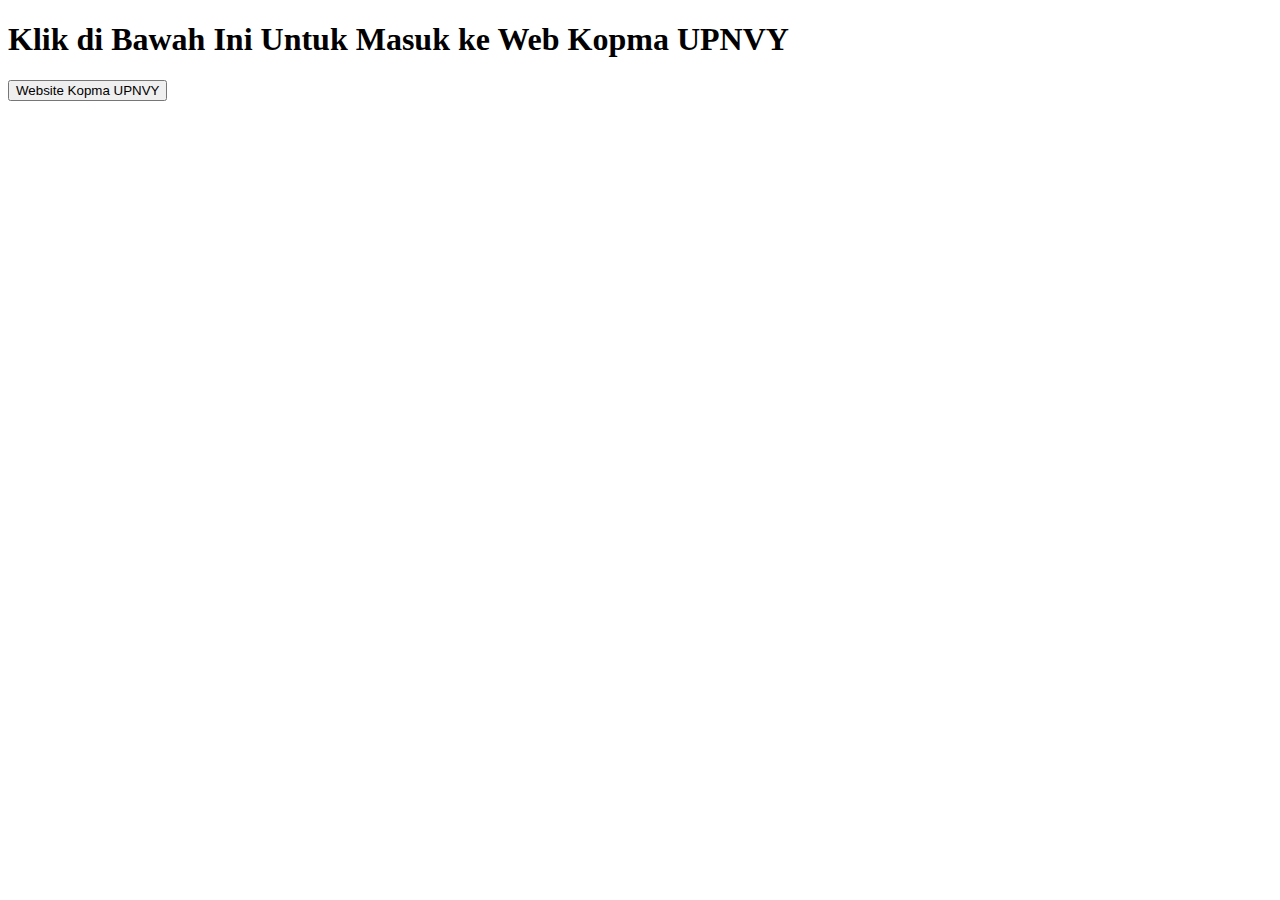
<file: index.html>
<!DOCTYPE html>
<html lang="en">
<head>
    <meta charset="UTF-8">
    <meta name="viewport" content="width=device-width, initial-scale=1.0">
    <title>Portal</title>
</head>
<body>
    <h1>Klik di Bawah Ini Untuk Masuk ke Web Kopma UPNVY</h1>
    <a href="ASSETS/Index.php">
        <button>Website Kopma UPNVY</button>
    </a>
</html>
</file>
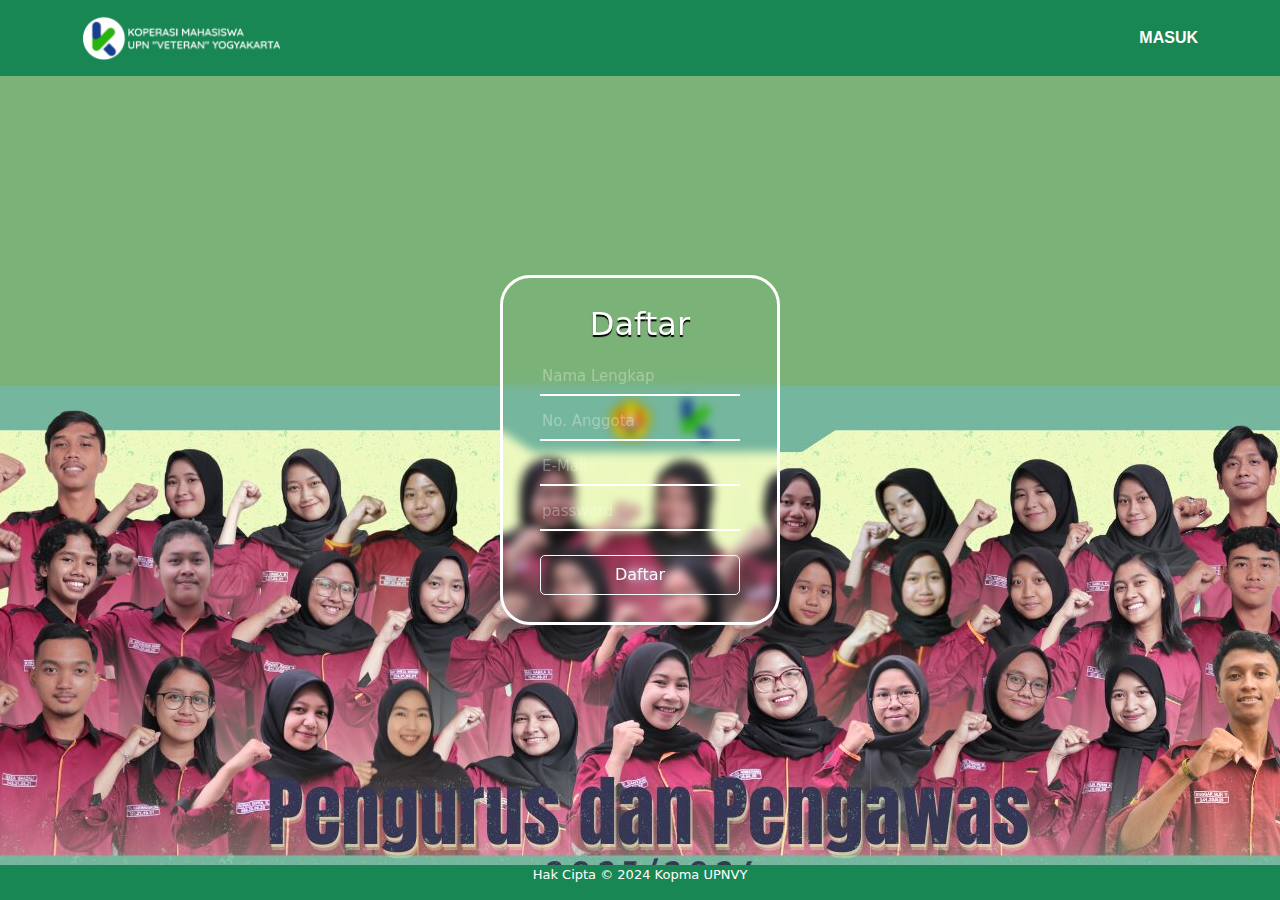
<file: ASSETS/HTML/Register.html>
<!DOCTYPE html>
<html lang="en">
<head>
    <meta charset="UTF-8">
    <meta name="viewport" content="width=device-width, initial-scale=1.0">
    <link href="https://cdn.jsdelivr.net/npm/bootstrap@5.3.3/dist/css/bootstrap.min.css" rel="stylesheet" integrity="sha384-QWTKZyjpPEjISv5WaRU9OFeRpok6YctnYmDr5pNlyT2bRjXh0JMhjY6hW+ALEwIH" crossorigin="anonymous">
    <link rel="stylesheet" href="../Style/style.css">
    <link rel="icon" href="../Image/Icon.png">
    <title>Register</title>
</head>
<body>
    <!--Navbar-->
    <nav class="navbar navbar-expand-lg bg-success w-100 fixed-top">
        <div class="container">
          <a class="navbar-brand" href="https://www.kopma.upnyk.ac.id/" target="_blank">
            <img src="../Image/Logo.png" alt="Kopma UPNVY" width="200px">
          </a>
          <a class="log" href="../Index.html">MASUK</a>
        </div>
      </nav>
      <!--Batas Navbar-->
      <!--Login-->
      <div class="regist-box">
        <form action="">
          <h2>Daftar</h2>
          <div class="input-box">
            <span class="icon"></span>
            <input type="text" required placeholder="Nama Lengkap">
          </div>
          <div class="input-box">
            <span class="icon"></span>
            <input type="number" required placeholder="No. Anggota">
          </div>
          <div class="input-box">
            <span class="icon"></span>
            <input type="email" required placeholder="E-Mail">
          </div>
          <div class="input-box">
            <span class="icon"></span>
            <input type="password" required placeholder="password">
          </div>
          <br>
          <button class="btn btn-outline-light" id="regist" type="register">Daftar</button>
        </form>
      </div>
      
      <!--Batas Login-->

      <script src="https://cdn.jsdelivr.net/npm/@popperjs/core@2.11.8/dist/umd/popper.min.js" integrity="sha384-I7E8VVD/ismYTF4hNIPjVp/Zjvgyol6VFvRkX/vR+Vc4jQkC+hVqc2pM8ODewa9r" crossorigin="anonymous"></script>
    <script src="https://cdn.jsdelivr.net/npm/bootstrap@5.3.3/dist/js/bootstrap.min.js" integrity="sha384-0pUGZvbkm6XF6gxjEnlmuGrJXVbNuzT9qBBavbLwCsOGabYfZo0T0to5eqruptLy" crossorigin="anonymous"></script>
</body>
<footer>
  <div class="fixed-bottom bg-success h-5"><p>Hak Cipta &copy; 2024 Kopma UPNVY</p></div>
</footer>
</html>
</file>
<file: ASSETS/Style/style.css>
body {
    display: flex;
    background-color: rgb(123, 178, 119);
    background-image: url(../Image/Background.png);
    background-position: center 100%;
    background-repeat: no-repeat;
    justify-content: center;
    align-items: center;
    min-height: 100vh;
}

footer {
    color: white;
    text-align: center;
    font-size: small;
}
.log {
    font-family: Arial, Helvetica, sans-serif;
    color: white;
    font-weight: bold;
    font-size: medium;
    text-decoration: none;
}

.login-box {
    color: #fff;
    text-align: center;
    text-shadow: 0 2px 1px black;
    position: relative;
    width: 250px;
    height: 300px;
    background: transparent;
    border-radius: 30px;
    display: flex;
    justify-content: center;
    align-items: center;
    border: 3px solid #ffffff;
    backdrop-filter: blur(5px);
}

.regist-box {
    color: #ffffff;
    text-align: center;
    text-shadow: 0 2px 1px black;
    position: relative;
    width: 280px;
    height: 350px;
    background: transparent;
    border-radius: 30px;
    display: flex;
    justify-content: center;
    align-items: center;
    border: 3px solid #ffffff;
    backdrop-filter: blur(5px);
}

.input-box {
    height: 45px;
    width: 200px;
    border-bottom: 2px solid white;
}

.input-box input {
    width: 100%;
    height: 50px;
    background: transparent;
    border: none;
    outline: none;
    font-size: 15px;
    color: #fff;
}

#submit {
    width: 100%;
    height: 40px;
    border-radius: 5px;
    cursor: pointer;
}

#regist {
    width: 100%;
    height: 40px;
    border-radius: 5px;
    cursor: pointer;
}

.forgot {
    font-size: 12px;
    text-shadow: none;
}

::placeholder {
    color: rgba(255, 255, 255, 0.324);
}
</file>
